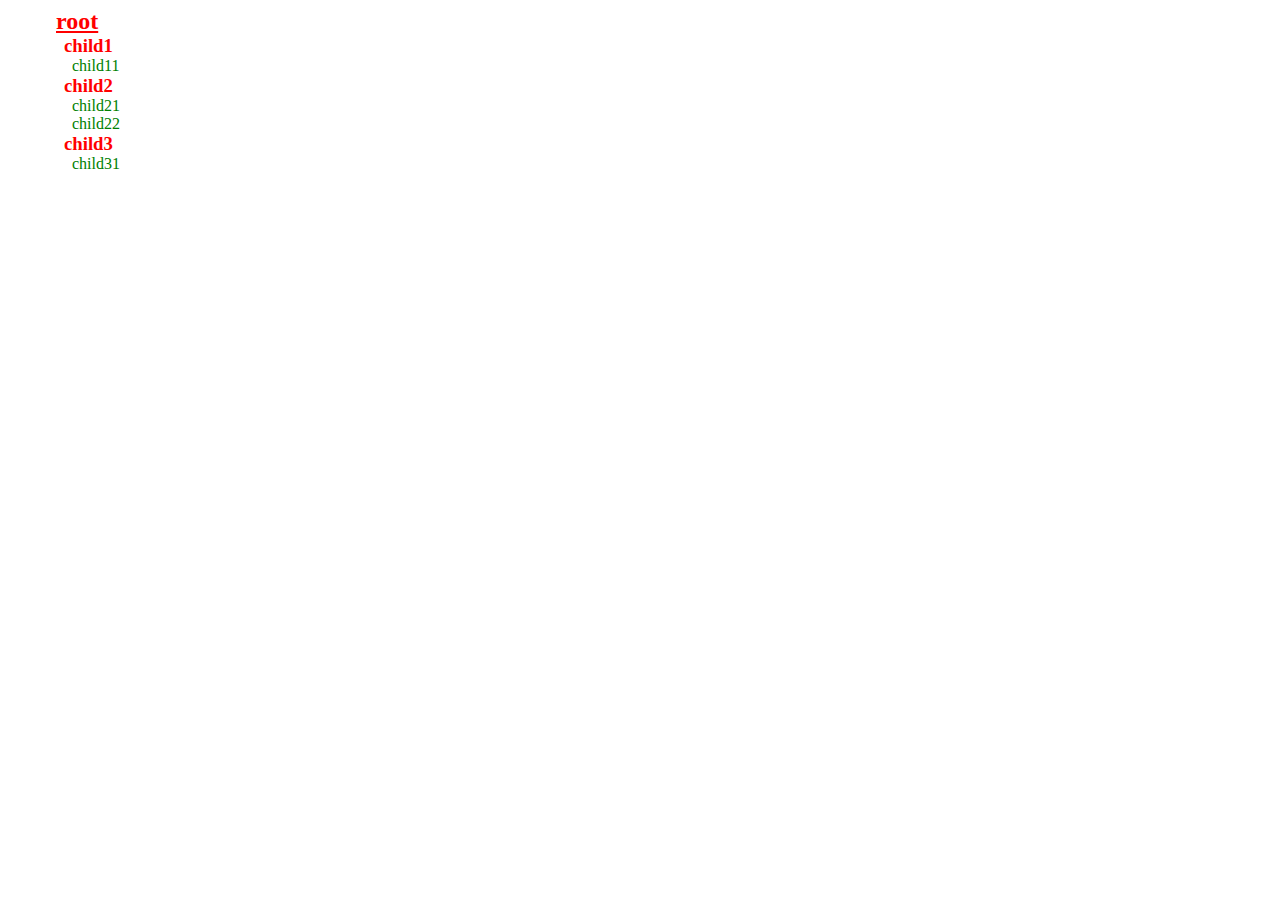
<file: index.html>
<html>
  <head>
    <title>KeyStride Assignment 1</title>
	<link rel="stylesheet" type="text/css" href="style.css">
  </head>
  <body>
    <ul class="navcontainer">
	  <li><h2>root</h2></list>
	    <li><h3>child1</h3></li>
			<li>child11</li>
		<li><h3>child2</h3></li>
			<li>child21</li>
			<li>child22</li>
		<li><h3>child3</h3></li>
			<li>child31</li>
	</ul>
  </body>
</html>
</file>
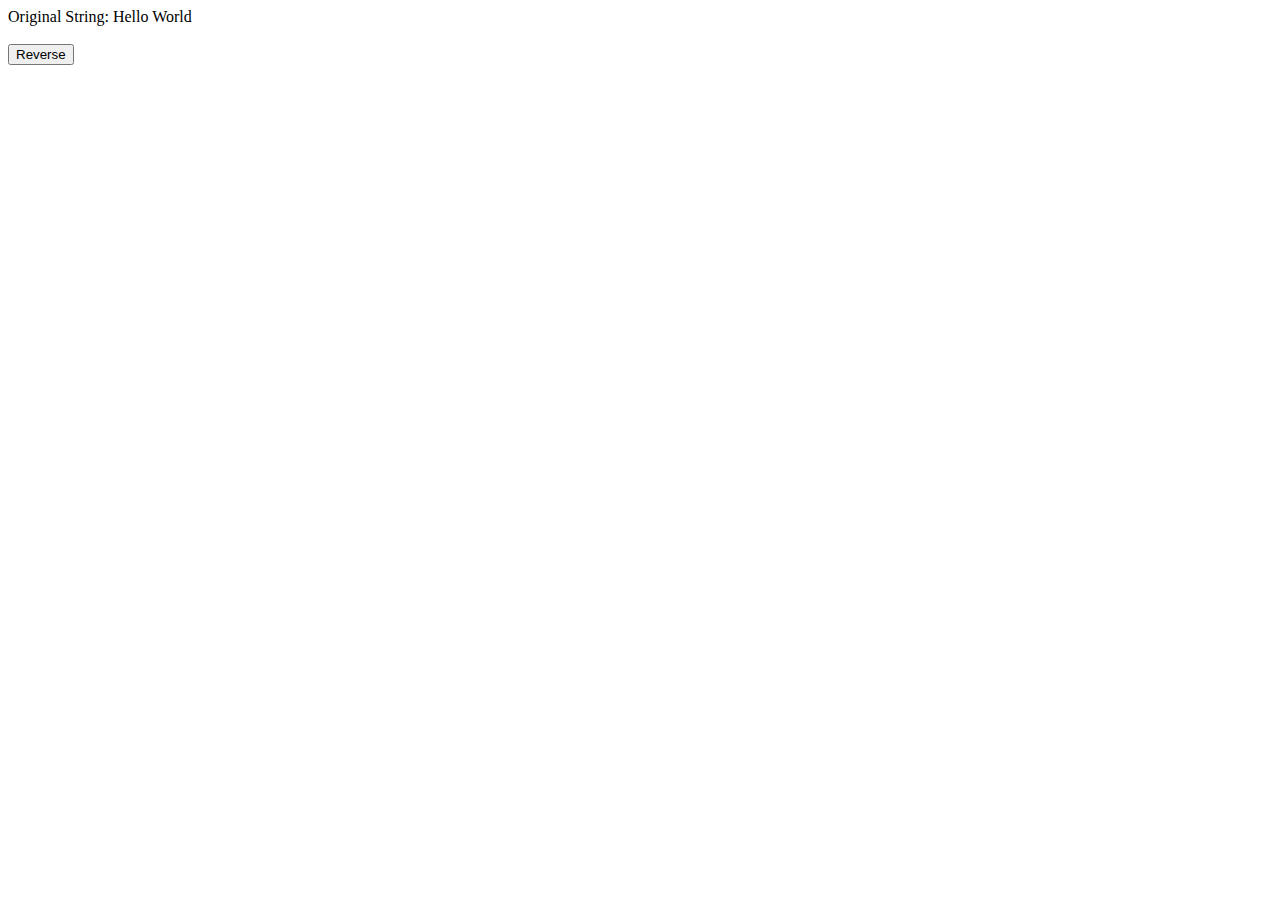
<file: reverse.html>
<html>
<head>
<title> Reverse a String </title>
</head>
<body>
	<div id="init"></div>
	
	<div id="rev"></div>
	
	<script>
		MyString = 'Hello World';
		
		var init = document.getElementById("init");

		var rev = document.getElementById("rev");
		
		//creating button element
		var element = document.createElement("button"); 
		element.setAttribute("type", 'button');
		element.setAttribute("onclick", "rev.innerHTML = '<br/>Reversed String: ' + MyString.myrev();");
		element.innerHTML = 'Reverse';
		//element.setAttribute("onclick", str.reverse());
		
		//Priniting original string in div init
		init.innerHTML = "Original String: "+ MyString + '<br/><br/>';
		
		//appending button element to div
		init.appendChild(element); 

		
		//reverse function without using concat
		String.prototype.myrev = function() {
		  rs = [];
	      for (var i = 0, len = this.length; i <= len; i++) {
			rs.push(this.charAt(len - i));
		  };
		  return rs.join('');
		}
	</script>
</body>
</html>
</file>
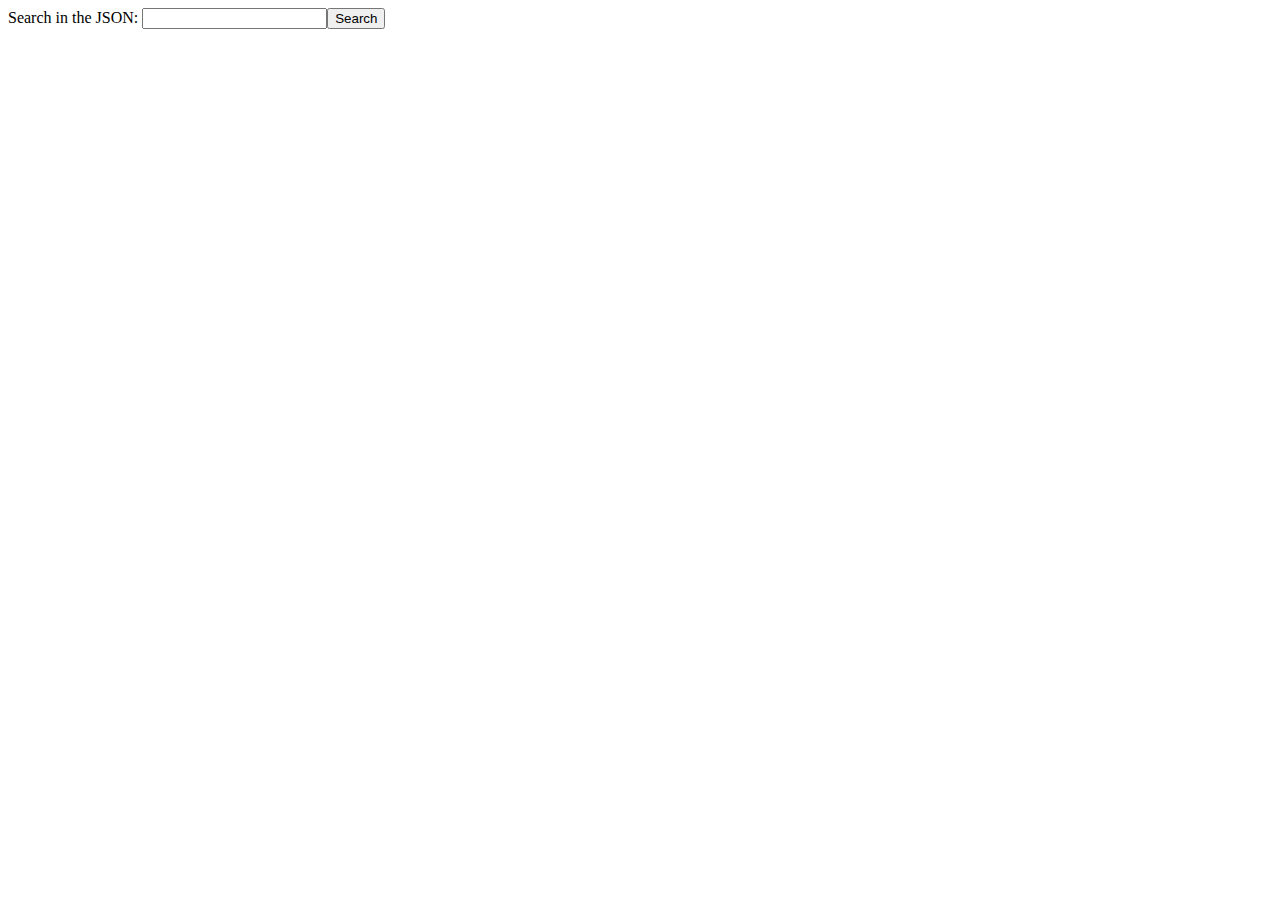
<file: searchjson.html>
<html>
  <head>
    <title>JSON call in Ajax</title>
	<script src="js/jquery-1.12.2.min.js"></script>
  </head>
  <body>
  	<div>Search in the JSON: <input type="text" id="searchjson"/><input type="button" onClick="search();" value="Search" />
  	<script>
    function search() {
      var val = $('#searchjson.value');
      if(val == null || val == undefined || val == '') {
        alert("Please enter search text");
      }
      else {
      var id = searchjson(val)
      }
      if(id == null) {
        alert('Not Found');
      }
      else {
        alert('Found');
      }
      }
  	function searchjson(val) {
  		$.ajax({ 
		    type: 'GET', 
		    url: '../list.json', 
		    data: { get_param: 'value' }, 
		    dataType: 'json',
		    success: function (data) {
        $.each(data, function(index, value) {  
          getObjects(data,index,val);
        });
      }
		});
	  }

    function getObjects(data, key, val) {
      var objects = [];
          for (var i in data) {
          if (!data.hasOwnProperty(i)) continue;
          if (typeof data[i] == 'object') {
            objects = objects.concat(getObjects(data[i], key, val));
        } else if (i == key && data[key] == val) {
            objects.push(data);
        }
      }
        return objects;
    }

	</script>
  </body>
</html>
</file>
<file: style.css>
ul {
list-style-type: none;
}

li {
color: green;
margin: 0px 0px 0px 24px;
}

h3 {
color: red;
margin: 0px 0px 0px -8px;
}

h2  {
color: red;
text-decoration: underline;
margin: 0px 0px 0px -16px;
}
</file>
